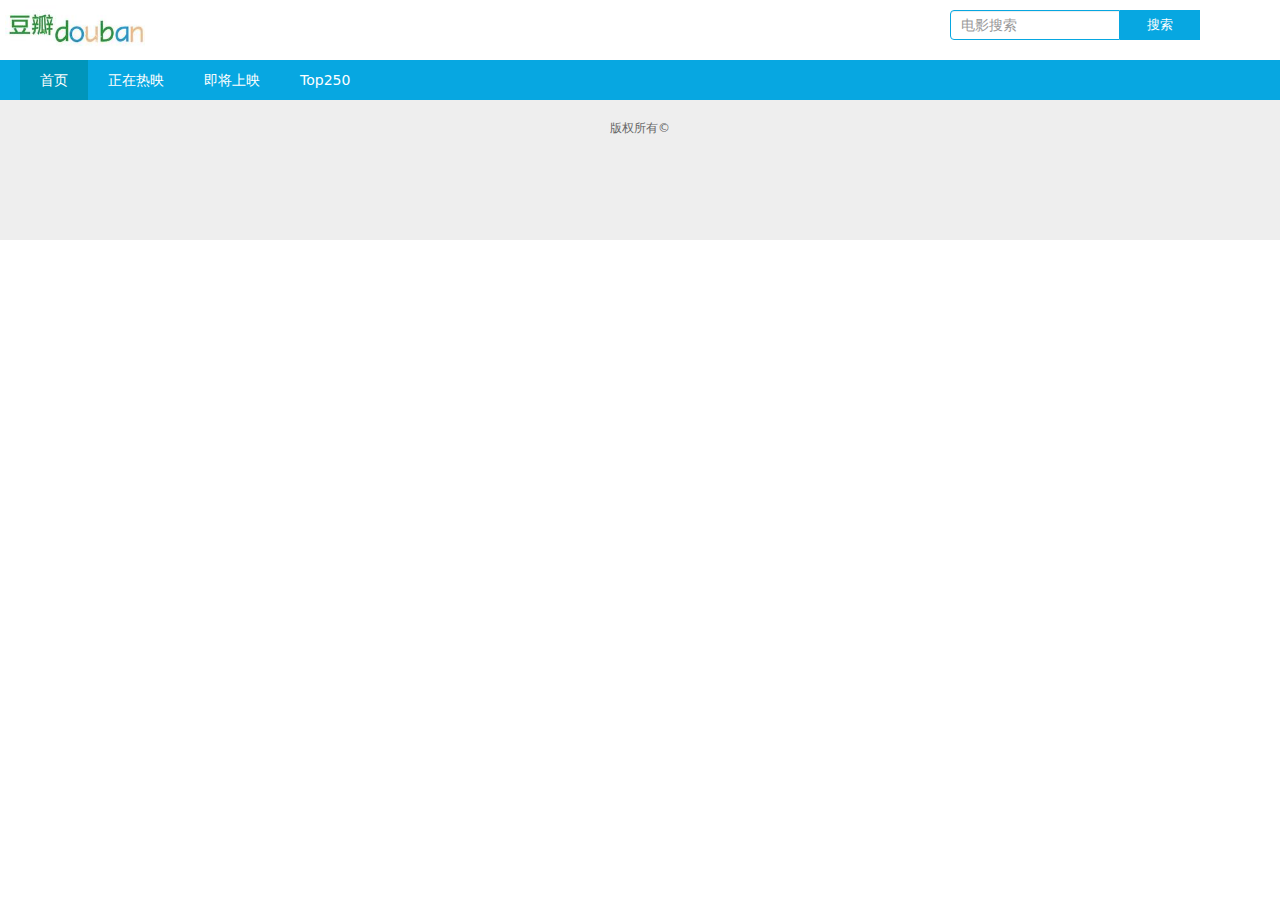
<file: index.html>
<!DOCTYPE html>
<html lang="en">

<head>
    <meta charset="UTF-8">
    <title>电影展示</title>
    <link rel="stylesheet" type="text/css" href="assets/css/wap.css">
    <link rel="stylesheet" href="assets/css/reset.css">
</head>

<body ng-app="moviecat">
    <div class="top" ng-controller="searchController">
        <div class="header">
            <a href="#/home_page"><img src="assets/img/logo.jpg" alt=""></a>
            <div class="search">
              <form ng-submit="search()">
                    <input ng-model="query" class="my-input" type="text" placeholder="电影搜索">
                    <button>搜索</button>
              </form>
            </div>
        </div>
        <nav class="nav">
            <ul>
                <!--li中添加 active 类样式，显示焦点状态。-->
                <li auto-act class="active"><a href="#/home_page">首页</a></li>
                <li auto-act><a href="#/in_theaters">正在热映</a></li>
                <li auto-act><a href="#/coming_soon">即将上映</a></li>
                <li auto-act><a href="#/top250">Top250</a></li>
            </ul>
        </nav>
    </div>
    <div class="container">

    
    <div ng-view></div>

        <!-- 电影详情开始 -->
   
        <!-- 电影详情结果 -->
        <!--其他-->
    </div>
    <footer class="footer">
        <div class="container">
            <p>版权所有&copy;</p>
        </div>
    </footer>
    <!-- 百各庄 -->
    <script src="assets/js/prefixfree.min.js"></script>
    <script src="node_modules/angular/angular.js"></script>
    <script src="node_modules/angular-route/angular-route.js"></script>
    <script src="home_page/home_page.js"></script>
    <script src='movies/movie.js'></script>
    <script type="text/javascript" src='components/myjsonp.js'></script>
    <script type="text/javascript" src='components/autoactive.js'></script>
    <script type="text/javascript" src='detail/detail.js'></script>
    <script src="app.js"></script>
</body>

</html>
</file>
<file: assets/css/wap.css>
body {
    font-size: 14px;
    background: #F5F5F5;
}

.top {
    min-width: 1040px !important;
}

.top .header {
    background: #fff;
}

.top .header a {
    width: 150px;
    display: inline-block;
    height: 60px;
}

.top .header img {
    width: 100%;
    padding: 5px;
    box-sizing: border-box;
}

.top .header .search {
    margin: 10px 80px 0 0;
    float: right;
    width: 250px;
    height: 30px;
}

.top .header .search input {
    padding-left: 10px;
    border: none;
    width: 158px;
    height: 28px;
    float: left;
    border: 1px solid #07A7E1;
    font-size: 14px;
}

.top .header .search button {
    float: right;
    width: 80px;
    height: 30px;
    border: none;
    background: #07A7E1;
    color: #fff;
    cursor: pointer;
}

.top .nav {
    background: #07A7E1;
}

.top .nav ul {
    overflow: auto;
    color: #fff;
    padding-left: 20px;
}

.top .nav ul li {
    height: 40px;
    line-height: 40px;
    float: left;
}

.top .nav ul li.active {
    background: #0095bb;
}

.top .nav ul li a {
    display: block;
    padding: 0 20px;
    text-align: center;
}

.top .nav ul li a:hover {
    background: #0095bb;
}

.container {
    min-width: 1040px !important;
    background: #F5F5F5;
}

.container .list {
    margin: 0 auto;
    padding: 20px 25px;
}

.container .list ul {
    margin: 0 auto;
    width: 1080px;
    overflow: hidden;
}

.container .list ul li {
    margin: 12px 5px;
    padding: 4px;
    float: left;
    background: #fff;
    transition: all .3s;
}

.container .list ul li a {
    display: block;
}

.container .list ul li a img {
    width: 194px;
    height: 275.828px;
}

.container .list ul li .meta h4 {
    color: #555;
}

.container .list ul li .meta h4 span {
    display: inline-block;
    max-width: 100px;
    white-space: nowrap;
    overflow: hidden;
    text-overflow: ellipsis;
}

.container .list ul li .meta h4 em {
    float: right;
    display: inline-block;
    color: #8c8c8c;
}

.container .list ul li .meta .otherinfo {
    margin-top: 3px;
    color: #7E7E7E;
}

.container .list ul li .meta .otherinfo span {
    margin-left: 4px;
    padding: 1px 3px;
    color: #999;
    background: #e6e6e60f;
    font-size: 12px;
}

.container .list ul li:hover {
    box-shadow: 0 10px 15px rgba(0, 0, 0, 0.4);
}

.container .list ul:after,
.container .list ul:after {
    content: ".";
    display: block;
    height: 0;
    clear: both;
    visibility: hidden;
}

.container .list .paging {
    text-align: center;
}

.container .list .paging .prev,
.container .list .paging .next {
    border: none;
    border-radius: 4px;
    background: #2aabd2;
    width: 100px;
    height: 40px;
    color: #fff;
    font-size: 14px;
    cursor: pointer;
}

.footer .container {
    padding: 20px 0;
    background: #eee;
    border-top: 1px #ccc;
    height: 100px;
    text-align: center;
    font-size: 12px;
    color: #666;
}


/*# sourceMappingURL=wap.css.map */

.cssload-wrap {
    position: absolute;
    margin: 0 auto 0;
    left: 50%;
    margin-left: -218px;
    transform: rotateX(75deg);
}

.cssload-circle {
    position: absolute;
    float: left;
    border: 1px solid white;
    animation: bounce 0.745s infinite ease-in-out alternate;
    -o-animation: bounce 0.745s infinite ease-in-out alternate;
    -ms-animation: bounce 0.745s infinite ease-in-out alternate;
    -webkit-animation: bounce 0.745s infinite ease-in-out alternate;
    -moz-animation: bounce 0.745s infinite ease-in-out alternate;
    border-radius: 100%;
    background: transparent;
    top: -73px;
    left: -73px;
}

.cssload-circle:nth-child(1) {
    margin: 0 288px;
    width: 10px;
    height: 10px;
    animation-delay: 50ms;
    -o-animation-delay: 50ms;
    -ms-animation-delay: 50ms;
    -webkit-animation-delay: 50ms;
    -moz-animation-delay: 50ms;
    z-index: -1;
    border: 1px solid rgba(255, 43, 0, 0.7);
}

.cssload-circle:nth-child(2) {
    margin: 0 283px;
    width: 19px;
    height: 19px;
    animation-delay: 100ms;
    -o-animation-delay: 100ms;
    -ms-animation-delay: 100ms;
    -webkit-animation-delay: 100ms;
    -moz-animation-delay: 100ms;
    z-index: -2;
    border: 1px solid rgba(255, 85, 0, 0.7);
}

.cssload-circle:nth-child(3) {
    margin: 0 278px;
    width: 29px;
    height: 29px;
    animation-delay: 150ms;
    -o-animation-delay: 150ms;
    -ms-animation-delay: 150ms;
    -webkit-animation-delay: 150ms;
    -moz-animation-delay: 150ms;
    z-index: -3;
    border: 1px solid rgba(255, 128, 0, 0.7);
}

.cssload-circle:nth-child(4) {
    margin: 0 273px;
    width: 39px;
    height: 39px;
    animation-delay: 200ms;
    -o-animation-delay: 200ms;
    -ms-animation-delay: 200ms;
    -webkit-animation-delay: 200ms;
    -moz-animation-delay: 200ms;
    z-index: -4;
    border: 1px solid rgba(255, 170, 0, 0.7);
}

.cssload-circle:nth-child(5) {
    margin: 0 268px;
    width: 49px;
    height: 49px;
    animation-delay: 250ms;
    -o-animation-delay: 250ms;
    -ms-animation-delay: 250ms;
    -webkit-animation-delay: 250ms;
    -moz-animation-delay: 250ms;
    z-index: -5;
    border: 1px solid rgba(255, 213, 0, 0.7);
}

.cssload-circle:nth-child(6) {
    margin: 0 263px;
    width: 58px;
    height: 58px;
    animation-delay: 300ms;
    -o-animation-delay: 300ms;
    -ms-animation-delay: 300ms;
    -webkit-animation-delay: 300ms;
    -moz-animation-delay: 300ms;
    z-index: -6;
    border: 1px solid rgba(255, 255, 0, 0.7);
}

.cssload-circle:nth-child(7) {
    margin: 0 258px;
    width: 68px;
    height: 68px;
    animation-delay: 350ms;
    -o-animation-delay: 350ms;
    -ms-animation-delay: 350ms;
    -webkit-animation-delay: 350ms;
    -moz-animation-delay: 350ms;
    z-index: -7;
    border: 1px solid rgba(212, 255, 0, 0.7);
}

.cssload-circle:nth-child(8) {
    margin: 0 253px;
    width: 78px;
    height: 78px;
    animation-delay: 400ms;
    -o-animation-delay: 400ms;
    -ms-animation-delay: 400ms;
    -webkit-animation-delay: 400ms;
    -moz-animation-delay: 400ms;
    z-index: -8;
    border: 1px solid rgba(170, 255, 0, 0.7);
}

.cssload-circle:nth-child(9) {
    margin: 0 249px;
    width: 88px;
    height: 88px;
    animation-delay: 450ms;
    -o-animation-delay: 450ms;
    -ms-animation-delay: 450ms;
    -webkit-animation-delay: 450ms;
    -moz-animation-delay: 450ms;
    z-index: -9;
    border: 1px solid rgba(128, 255, 0, 0.7);
}

.cssload-circle:nth-child(10) {
    margin: 0 244px;
    width: 97px;
    height: 97px;
    animation-delay: 500ms;
    -o-animation-delay: 500ms;
    -ms-animation-delay: 500ms;
    -webkit-animation-delay: 500ms;
    -moz-animation-delay: 500ms;
    z-index: -10;
    border: 1px solid rgba(85, 255, 0, 0.7);
}

.cssload-circle:nth-child(11) {
    margin: 0 239px;
    width: 107px;
    height: 107px;
    animation-delay: 550ms;
    -o-animation-delay: 550ms;
    -ms-animation-delay: 550ms;
    -webkit-animation-delay: 550ms;
    -moz-animation-delay: 550ms;
    z-index: -11;
    border: 1px solid rgba(43, 255, 0, 0.7);
}

.cssload-circle:nth-child(12) {
    margin: 0 234px;
    width: 117px;
    height: 117px;
    animation-delay: 600ms;
    -o-animation-delay: 600ms;
    -ms-animation-delay: 600ms;
    -webkit-animation-delay: 600ms;
    -moz-animation-delay: 600ms;
    z-index: -12;
    border: 1px solid rgba(0, 255, 0, 0.7);
}

.cssload-circle:nth-child(13) {
    margin: 0 229px;
    width: 127px;
    height: 127px;
    animation-delay: 650ms;
    -o-animation-delay: 650ms;
    -ms-animation-delay: 650ms;
    -webkit-animation-delay: 650ms;
    -moz-animation-delay: 650ms;
    z-index: -13;
    border: 1px solid rgba(0, 255, 43, 0.7);
}

.cssload-circle:nth-child(14) {
    margin: 0 224px;
    width: 136px;
    height: 136px;
    animation-delay: 700ms;
    -o-animation-delay: 700ms;
    -ms-animation-delay: 700ms;
    -webkit-animation-delay: 700ms;
    -moz-animation-delay: 700ms;
    z-index: -14;
    border: 1px solid rgba(0, 255, 85, 0.7);
}

.cssload-circle:nth-child(15) {
    margin: 0 219px;
    width: 146px;
    height: 146px;
    animation-delay: 750ms;
    -o-animation-delay: 750ms;
    -ms-animation-delay: 750ms;
    -webkit-animation-delay: 750ms;
    -moz-animation-delay: 750ms;
    z-index: -15;
    border: 1px solid rgba(0, 255, 128, 0.7);
}

.cssload-circle:nth-child(16) {
    margin: 0 214px;
    width: 156px;
    height: 156px;
    animation-delay: 800ms;
    -o-animation-delay: 800ms;
    -ms-animation-delay: 800ms;
    -webkit-animation-delay: 800ms;
    -moz-animation-delay: 800ms;
    z-index: -16;
    border: 1px solid rgba(0, 255, 170, 0.7);
}

.cssload-circle:nth-child(17) {
    margin: 0 210px;
    width: 166px;
    height: 166px;
    animation-delay: 850ms;
    -o-animation-delay: 850ms;
    -ms-animation-delay: 850ms;
    -webkit-animation-delay: 850ms;
    -moz-animation-delay: 850ms;
    z-index: -17;
    border: 1px solid rgba(0, 255, 213, 0.7);
}

.cssload-circle:nth-child(18) {
    margin: 0 205px;
    width: 175px;
    height: 175px;
    animation-delay: 900ms;
    -o-animation-delay: 900ms;
    -ms-animation-delay: 900ms;
    -webkit-animation-delay: 900ms;
    -moz-animation-delay: 900ms;
    z-index: -18;
    border: 1px solid rgba(0, 255, 255, 0.7);
}

.cssload-circle:nth-child(19) {
    margin: 0 200px;
    width: 185px;
    height: 185px;
    animation-delay: 950ms;
    -o-animation-delay: 950ms;
    -ms-animation-delay: 950ms;
    -webkit-animation-delay: 950ms;
    -moz-animation-delay: 950ms;
    z-index: -19;
    border: 1px solid rgba(0, 212, 255, 0.7);
}

.cssload-circle:nth-child(20) {
    margin: 0 195px;
    width: 195px;
    height: 195px;
    animation-delay: 1000ms;
    -o-animation-delay: 1000ms;
    -ms-animation-delay: 1000ms;
    -webkit-animation-delay: 1000ms;
    -moz-animation-delay: 1000ms;
    z-index: -20;
    border: 1px solid rgba(0, 170, 255, 0.7);
}

.cssload-circle:nth-child(21) {
    margin: 0 190px;
    width: 205px;
    height: 205px;
    animation-delay: 1050ms;
    -o-animation-delay: 1050ms;
    -ms-animation-delay: 1050ms;
    -webkit-animation-delay: 1050ms;
    -moz-animation-delay: 1050ms;
    z-index: -21;
    border: 1px solid rgba(0, 127, 255, 0.7);
}

.cssload-circle:nth-child(22) {
    margin: 0 185px;
    width: 214px;
    height: 214px;
    animation-delay: 1100ms;
    -o-animation-delay: 1100ms;
    -ms-animation-delay: 1100ms;
    -webkit-animation-delay: 1100ms;
    -moz-animation-delay: 1100ms;
    z-index: -22;
    border: 1px solid rgba(0, 85, 255, 0.7);
}

.cssload-circle:nth-child(23) {
    margin: 0 180px;
    width: 224px;
    height: 224px;
    animation-delay: 1150ms;
    -o-animation-delay: 1150ms;
    -ms-animation-delay: 1150ms;
    -webkit-animation-delay: 1150ms;
    -moz-animation-delay: 1150ms;
    z-index: -23;
    border: 1px solid rgba(0, 43, 255, 0.7);
}

.cssload-circle:nth-child(24) {
    margin: 0 175px;
    width: 234px;
    height: 234px;
    animation-delay: 1200ms;
    -o-animation-delay: 1200ms;
    -ms-animation-delay: 1200ms;
    -webkit-animation-delay: 1200ms;
    -moz-animation-delay: 1200ms;
    z-index: -24;
    border: 1px solid rgba(0, 0, 255, 0.7);
}

.cssload-circle:nth-child(25) {
    margin: 0 171px;
    width: 244px;
    height: 244px;
    animation-delay: 1250ms;
    -o-animation-delay: 1250ms;
    -ms-animation-delay: 1250ms;
    -webkit-animation-delay: 1250ms;
    -moz-animation-delay: 1250ms;
    z-index: -25;
    border: 1px solid rgba(42, 0, 255, 0.7);
}

.cssload-circle:nth-child(26) {
    margin: 0 166px;
    width: 253px;
    height: 253px;
    animation-delay: 1300ms;
    -o-animation-delay: 1300ms;
    -ms-animation-delay: 1300ms;
    -webkit-animation-delay: 1300ms;
    -moz-animation-delay: 1300ms;
    z-index: -26;
    border: 1px solid rgba(85, 0, 255, 0.7);
}

.cssload-circle:nth-child(27) {
    margin: 0 161px;
    width: 263px;
    height: 263px;
    animation-delay: 1350ms;
    -o-animation-delay: 1350ms;
    -ms-animation-delay: 1350ms;
    -webkit-animation-delay: 1350ms;
    -moz-animation-delay: 1350ms;
    z-index: -27;
    border: 1px solid rgba(127, 0, 255, 0.7);
}

.cssload-circle:nth-child(28) {
    margin: 0 156px;
    width: 273px;
    height: 273px;
    animation-delay: 1400ms;
    -o-animation-delay: 1400ms;
    -ms-animation-delay: 1400ms;
    -webkit-animation-delay: 1400ms;
    -moz-animation-delay: 1400ms;
    z-index: -28;
    border: 1px solid rgba(170, 0, 255, 0.7);
}

.cssload-circle:nth-child(29) {
    margin: 0 151px;
    width: 283px;
    height: 283px;
    animation-delay: 1450ms;
    -o-animation-delay: 1450ms;
    -ms-animation-delay: 1450ms;
    -webkit-animation-delay: 1450ms;
    -moz-animation-delay: 1450ms;
    z-index: -29;
    border: 1px solid rgba(212, 0, 255, 0.7);
}

.cssload-circle:nth-child(30) {
    margin: 0 146px;
    width: 292px;
    height: 292px;
    animation-delay: 1500ms;
    -o-animation-delay: 1500ms;
    -ms-animation-delay: 1500ms;
    -webkit-animation-delay: 1500ms;
    -moz-animation-delay: 1500ms;
    z-index: -30;
    border: 1px solid rgba(255, 0, 255, 0.7);
}

.disable {
    cursor: unset !important;
    background: #ccc !important;
}

.loading-box {
    position: absolute;
    background: rgba(100, 100, 100, 0.8);
    width: 100%;
    top: 0;
    bottom: 0;
    padding-top: 100px;
}


/*¶¯»­*/

.spinner {
    margin: 100px auto;
    width: 100px;
    height: 80px;
    text-align: center;
    font-size: 20px;
}

.spinner > div {
    background-color: #669cf4;
    height: 100%;
    width: 12px;
    display: inline-block;
    -webkit-animation: sk-stretchdelay 1.2s infinite ease-in-out;
    animation: sk-stretchdelay 1.2s infinite ease-in-out;
}

.spinner .rect2 {
    -webkit-animation-delay: -1.1s;
    animation-delay: -1.1s;
}

.spinner .rect3 {
    -webkit-animation-delay: -1.0s;
    animation-delay: -1.0s;
}

.spinner .rect4 {
    -webkit-animation-delay: -0.9s;
    animation-delay: -0.9s;
}

.spinner .rect5 {
    -webkit-animation-delay: -0.8s;
    animation-delay: -0.8s;
}

@-webkit-keyframes sk-stretchdelay {
    0%,
    40%,
    100% {
        -webkit-transform: scaleY(0.4)
    }
    20% {
        -webkit-transform: scaleY(1.0)
    }
}

@keyframes sk-stretchdelay {
    0%,
    40%,
    100% {
        transform: scaleY(0.4);
        -webkit-transform: scaleY(0.4);
    }
    20% {
        transform: scaleY(1.0);
        -webkit-transform: scaleY(1.0);
    }
}

.my-input {
    color: #555;
    background-color: #fff;
    background-image: none;
    border: 1px solid #ccc;
    border-top-left-radius: 4px;
    border-bottom-left-radius: 4px;
    -webkit-box-shadow: inset 0 1px 1px rgba(0, 0, 0, .075);
    box-shadow: inset 0 1px 1px rgba(0, 0, 0, .075);
    -webkit-transition: border-color ease-in-out .15s, -webkit-box-shadow ease-in-out .15s;
    -o-transition: border-color ease-in-out .15s, box-shadow ease-in-out .15s;
    transition: border-color ease-in-out .15s, box-shadow ease-in-out .15s;
}

.my-input:focus {
    border-color: #66afe9;
    outline: 0;
    -webkit-box-shadow: inset 0 1px 1px rgba(0, 0, 0, .075), 0 0 8px rgba(102, 175, 233, .6);
    box-shadow: inset 0 1px 1px rgba(0, 0, 0, .075), 0 0 8px rgba(102, 175, 233, .6);
}

.my-input::-moz-placeholder {
    color: #999;
    opacity: 1;
}

.my-input:-ms-input-placeholder {
    color: #999;
}

.my-input::-webkit-input-placeholder {
    color: #999;
}

.my-input::-ms-expand {
    background-color: transparent;
    border: 0;
}

.detail {
    padding: 10px;
    width: 80%;
    margin: 0 auto;
    margin-top: 30px;
    background: #fff;
}

.detail h1 {
    font-size: 25px;
}

.detail h3 {
    margin: 10px auto;
    font-size: 16px;
}

.dt-info {
    margin-top: 15px;
    height: 285px;
    overflow: hidden;
}

.dti-i {
    float: left;
    width: 210px;
}

.dti-i img {
    width: 100%;
    cursor: pointer;
}

.dti-w {
    float: left;
    margin-left: 15px;
}

.dti-w p {
    margin: 20px 0;
}

.dti-w strong {
    font-weight: 600;
}

.list img {
    width: 100%;
}

//动画部分样式
body,html{
    height: 100%;
}
.loading{
    width: 100%;
    height: 100%;
    background-color: rgba(0,0,0,0.4);
    position:absolute;
    top:100px;
    left:0px;
}
.sk-circle {
  margin: 100px auto;
  width: 40px;
  height: 40px;
  position: relative;
}
.sk-circle .sk-child {
  width: 200%;
  height: 200%;
  position: absolute;
  left: 0;
  top: 0;
}
.sk-circle .sk-child:before {
  content: '';
  display: block;
  margin: 0 auto;
  width: 15%;
  height: 15%;
  background-color: #fff;
  border-radius: 100%;
  -webkit-animation: sk-circleBounceDelay 1.2s infinite ease-in-out both;
          animation: sk-circleBounceDelay 1.2s infinite ease-in-out both;
}
.sk-circle .sk-circle2 {
  -webkit-transform: rotate(30deg);
      -ms-transform: rotate(30deg);
          transform: rotate(30deg); }
.sk-circle .sk-circle3 {
  -webkit-transform: rotate(60deg);
      -ms-transform: rotate(60deg);
          transform: rotate(60deg); }
.sk-circle .sk-circle4 {
  -webkit-transform: rotate(90deg);
      -ms-transform: rotate(90deg);
          transform: rotate(90deg); }
.sk-circle .sk-circle5 {
  -webkit-transform: rotate(120deg);
      -ms-transform: rotate(120deg);
          transform: rotate(120deg); }
.sk-circle .sk-circle6 {
  -webkit-transform: rotate(150deg);
      -ms-transform: rotate(150deg);
          transform: rotate(150deg); }
.sk-circle .sk-circle7 {
  -webkit-transform: rotate(180deg);
      -ms-transform: rotate(180deg);
          transform: rotate(180deg); }
.sk-circle .sk-circle8 {
  -webkit-transform: rotate(210deg);
      -ms-transform: rotate(210deg);
          transform: rotate(210deg); }
.sk-circle .sk-circle9 {
  -webkit-transform: rotate(240deg);
      -ms-transform: rotate(240deg);
          transform: rotate(240deg); }
.sk-circle .sk-circle10 {
  -webkit-transform: rotate(270deg);
      -ms-transform: rotate(270deg);
          transform: rotate(270deg); }
.sk-circle .sk-circle11 {
  -webkit-transform: rotate(300deg);
      -ms-transform: rotate(300deg);
          transform: rotate(300deg); }
.sk-circle .sk-circle12 {
  -webkit-transform: rotate(330deg);
      -ms-transform: rotate(330deg);
          transform: rotate(330deg); }
.sk-circle .sk-circle2:before {
  -webkit-animation-delay: -1.1s;
          animation-delay: -1.1s; }
.sk-circle .sk-circle3:before {
  -webkit-animation-delay: -1s;
          animation-delay: -1s; }
.sk-circle .sk-circle4:before {
  -webkit-animation-delay: -0.9s;
          animation-delay: -0.9s; }
.sk-circle .sk-circle5:before {
  -webkit-animation-delay: -0.8s;
          animation-delay: -0.8s; }
.sk-circle .sk-circle6:before {
  -webkit-animation-delay: -0.7s;
          animation-delay: -0.7s; }
.sk-circle .sk-circle7:before {
  -webkit-animation-delay: -0.6s;
          animation-delay: -0.6s; }
.sk-circle .sk-circle8:before {
  -webkit-animation-delay: -0.5s;
          animation-delay: -0.5s; }
.sk-circle .sk-circle9:before {
  -webkit-animation-delay: -0.4s;
          animation-delay: -0.4s; }
.sk-circle .sk-circle10:before {
  -webkit-animation-delay: -0.3s;
          animation-delay: -0.3s; }
.sk-circle .sk-circle11:before {
  -webkit-animation-delay: -0.2s;
          animation-delay: -0.2s; }
.sk-circle .sk-circle12:before {
  -webkit-animation-delay: -0.1s;
          animation-delay: -0.1s; }

@-webkit-keyframes sk-circleBounceDelay {
  0%, 80%, 100% {
    -webkit-transform: scale(0);
            transform: scale(0);
  } 40% {
    -webkit-transform: scale(1);
            transform: scale(1);
  }
}

@keyframes sk-circleBounceDelay {
  0%, 80%, 100% {
    -webkit-transform: scale(0);
            transform: scale(0);
  } 40% {
    -webkit-transform: scale(1);
            transform: scale(1);
  }
}
</file>
